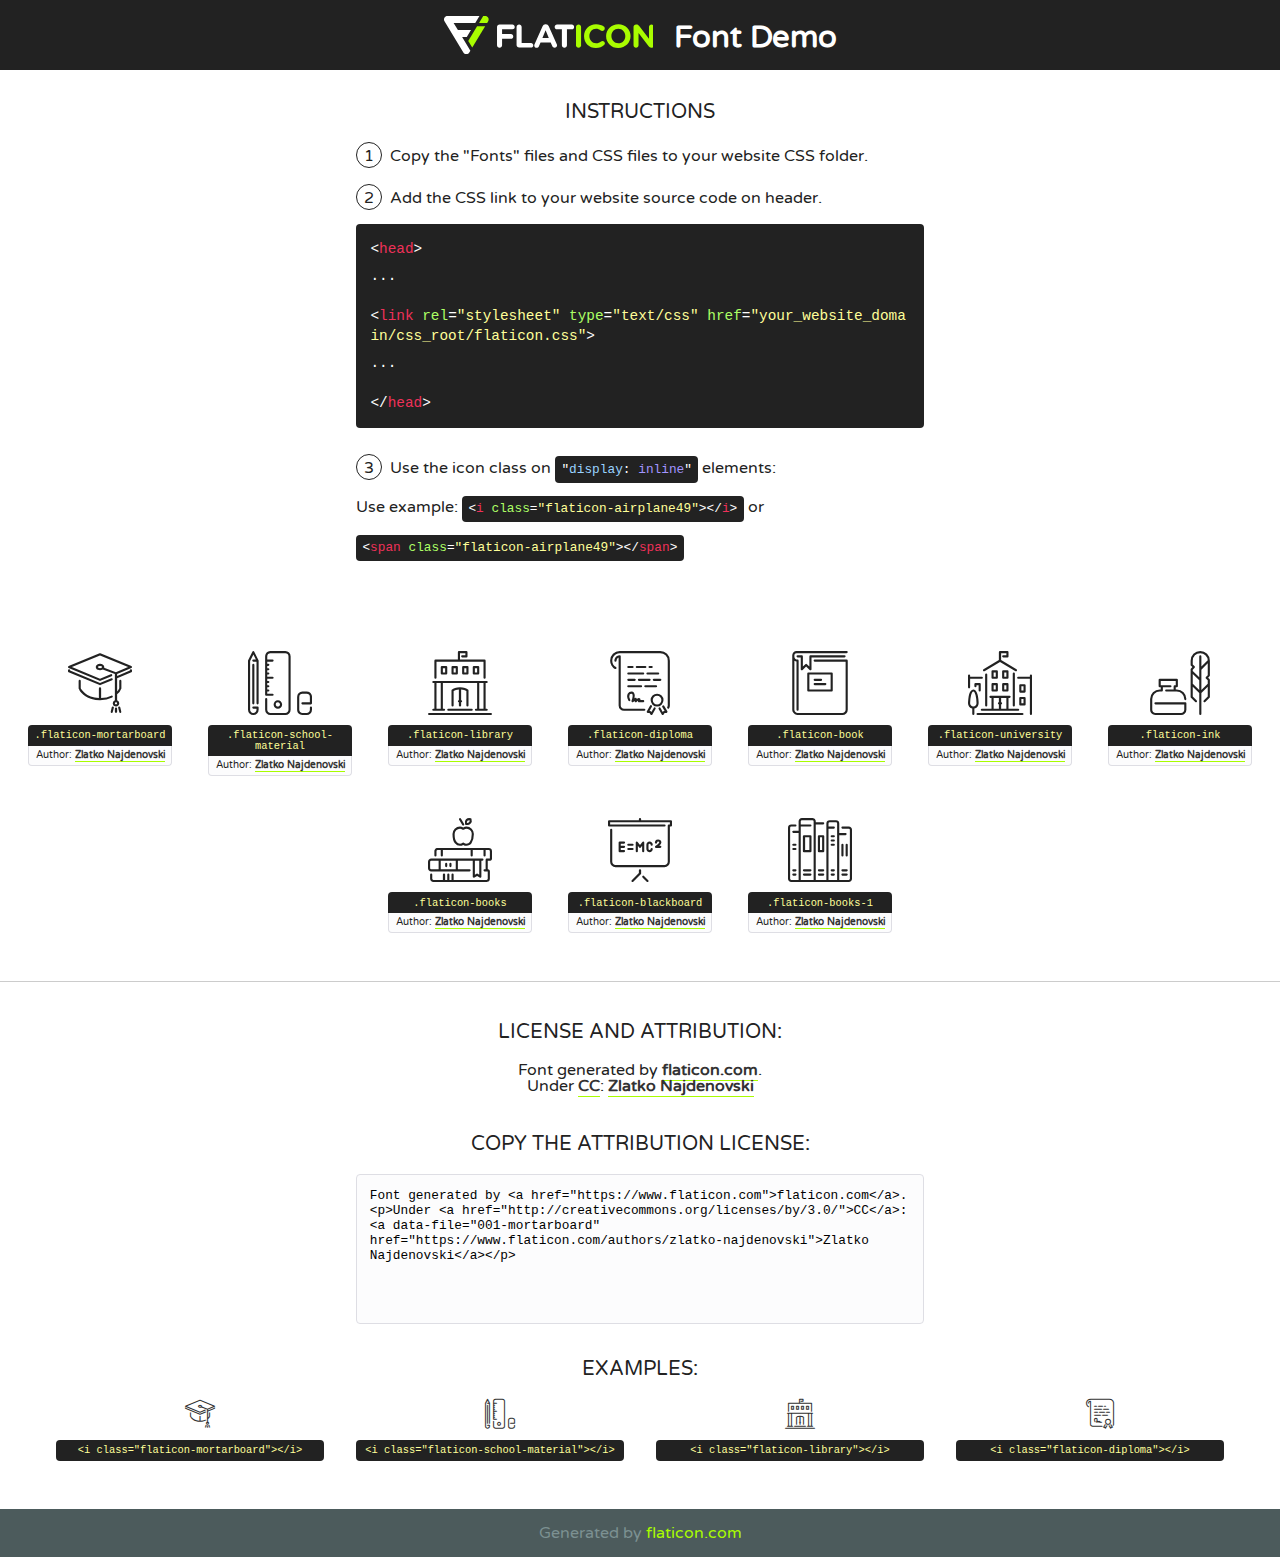
<file: ErdiUtku_Akademi_Projesi/Akademi/Akademi/wwwroot/ilananla/fonts/flaticon/font/flaticon.html>
<!DOCTYPE html>
<!--
  Flaticon icon font: Flaticon
  Creation date: 07/06/2019 04:13
-->
<html>
<!DOCTYPE html>
<html>

<head>
    <title>Flaticon WebFont</title>
    <link href="http://fonts.googleapis.com/css?family=Varela+Round" rel="stylesheet" type="text/css" />
    <link rel="stylesheet" type="text/css" href="flaticon.css">
    <meta charset="UTF-8">
    <style>
    html, body, div, span, applet, object, iframe,
    h1, h2, h3, h4, h5, h6, p, blockquote, pre,
    a, abbr, acronym, address, big, cite, code,
    del, dfn, em, img, ins, kbd, q, s, samp,
    small, strike, strong, sub, sup, tt, var,
    b, u, i, center,
    dl, dt, dd, ol, ul, li,
    fieldset, form, label, legend,
    table, caption, tbody, tfoot, thead, tr, th, td,
    article, aside, canvas, details, embed, 
    figure, figcaption, footer, header, hgroup, 
    menu, nav, output, ruby, section, summary,
    time, mark, audio, video {
        margin: 0;
        padding: 0;
        border: 0;
        font-size: 100%;
        font: inherit;
        vertical-align: baseline;
    }
    /* HTML5 display-role reset for older browsers */
    article, aside, details, figcaption, figure, 
    footer, header, hgroup, menu, nav, section {
        display: block;
    }
    body {
        line-height: 1;
    }
    ol, ul {
        list-style: none;
    }
    blockquote, q {
        quotes: none;
    }
    blockquote:before, blockquote:after,
    q:before, q:after {
        content: '';
        content: none;
    }
    table {
        border-collapse: collapse;
        border-spacing: 0;
    }
    body {
        font-family: 'Varela Round', Helvetica, Arial, sans-serif;
        font-size: 16px;
        color: #222;
    }
    a {
        color: #333;
        border-bottom: 1px solid #a9fd00;
        font-weight: bold;
        text-decoration: none;
    }
    * {
        -moz-box-sizing: border-box;
        -webkit-box-sizing: border-box;
        box-sizing: border-box;
        margin: 0;
        padding: 0;
    }
    [class^="flaticon-"]:before, [class*=" flaticon-"]:before, [class^="flaticon-"]:after, [class*=" flaticon-"]:after {
        font-family: Flaticon;
        font-size: 30px;
        font-style: normal;
        margin-left: 20px;
        color: #333;
    }
    .wrapper {
        max-width: 600px;
        margin: auto;
        padding: 0 1em;
    }
    .title {
        font-size: 1.25em;
        text-align: center;
        margin-bottom: 1em;
        text-transform: uppercase;
    }
    header {
        text-align: center;
        background-color: #222;
        color: #fff;
        padding: 1em;
    }
    header .logo {
        width: 210px;
        height: 38px;
        display: inline-block;
        vertical-align: middle;
        margin-right: 1em;
        border: none;
    }
    header strong {
        font-size: 1.95em;
        font-weight: bold;
        vertical-align: middle;
        margin-top: 5px;
        display: inline-block;
    }
    .demo {
        margin: 2em auto;
        line-height: 1.25em;
    }
    .demo ul li {
        margin-bottom: 1em;
    }
    .demo ul li .num {
        color: #222;
        border-radius: 20px;
        display: inline-block;
        width: 26px;
        padding: 3px;
        height: 26px;
        text-align: center;
        margin-right: 0.5em;
        border: 1px solid #222;
    }
    .demo ul li code {
        background-color: #222;
        border-radius: 4px;
        padding: 0.25em 0.5em;
        display: inline-block;
        color: #fff;
        font-family: Consolas,Monaco,Lucida Console,Liberation Mono,DejaVu Sans Mono,Bitstream Vera Sans Mono,Courier New, monospace;
        font-weight: lighter;
        margin-top: 1em;
        font-size: 0.8em;
        word-break: break-all;
    }
    .demo ul li code.big {
        padding: 1em;
        font-size: 0.9em;
    }
    .demo ul li code .red {
        color: #EF3159;
    }
    .demo ul li code .green {
        color: #ACFF65;
    }
    .demo ul li code .yellow {
        color: #FFFF99;
    }
    .demo ul li code .blue {
        color: #99D3FF;
    }
    .demo ul li code .purple {
        color: #A295FF;
    }
    .demo ul li code .dots {
        margin-top: 0.5em;
        display: block;
    }
    #glyphs {
        border-bottom: 1px solid #ccc;
        padding: 2em 0;
        text-align: center;
    }
    .glyph {
        display: inline-block;
        width: 9em;
        margin: 1em;
        text-align: center;
        vertical-align: top;
        background: #FFF;
    }
    .glyph .glyph-icon {
        padding: 10px;
        display: block;
        font-family:"Flaticon";
        font-size: 64px;
        line-height: 1;
    }
    .glyph .glyph-icon:before {
        font-size: 64px;
        color: #222;
        margin-left: 0;
    }
    .class-name {
        font-size: 0.65em;
        background-color: #222;
        color: #fff;
        border-radius: 4px 4px 0 0;
        padding: 0.5em;
        color: #FFFF99;
        font-family: Consolas,Monaco,Lucida Console,Liberation Mono,DejaVu Sans Mono,Bitstream Vera Sans Mono,Courier New, monospace;
    }
    .author-name {
        font-size: 0.6em;
        background-color: #fcfcfd;
        border: 1px solid #DEDEE4;
        border-top: 0;
        border-radius: 0 0 4px 4px;
        padding: 0.5em;
    }
    .class-name:last-child {
        font-size: 10px;
        color:#888;
    }
    .class-name:last-child a {
        font-size: 10px;
        color:#555;
    }
    .class-name:last-child a:hover {
        color:#a9fd00;
    }
    .glyph > input {
        display: block;
        width: 100px;
        margin: 5px auto;
        text-align: center;
        font-size: 12px;
        cursor: text;
    }
    .glyph > input.icon-input {
        font-family:"Flaticon";
        font-size: 16px;
        margin-bottom: 10px;
    }
    .attribution .title {
        margin-top: 2em;
    }
    .attribution textarea {
        background-color: #fcfcfd;
        padding: 1em;
        border: none;
        box-shadow: none;
        border: 1px solid #DEDEE4;
        border-radius: 4px;
        resize: none;
        width: 100%;
        height: 150px;
        font-size: 0.8em;
        font-family: Consolas,Monaco,Lucida Console,Liberation Mono,DejaVu Sans Mono,Bitstream Vera Sans Mono,Courier New, monospace;
        -webkit-appearance: none;
    }
    .iconsuse {
        margin: 2em auto;
        text-align: center;
        max-width: 1200px;
    }
    .iconsuse:after {
        content: '';
        display: table;
        clear: both;
    }
    .iconsuse .image {
        float: left;
        width: 25%;
        padding: 0 1em;
    }
    .iconsuse .image p {
        margin-bottom: 1em;
    }
    .iconsuse .image span {
        display: block;
        font-size: 0.65em;
        background-color: #222;
        color: #fff;
        border-radius: 4px;
        padding: 0.5em;
        color: #FFFF99;
        margin-top: 1em;
        font-family: Consolas,Monaco,Lucida Console,Liberation Mono,DejaVu Sans Mono,Bitstream Vera Sans Mono,Courier New, monospace;
    }
    #footer {
        text-align: center;
        background-color: #4C5B5C;
        color: #7c9192;
        padding: 1em;
    }
    #footer a {
        border: none;
        color: #a9fd00;
        font-weight: normal;
    }
    @media (max-width: 960px) {
        .iconsuse .image {
            width: 50%;
        }
    }
    @media (max-width: 560px) {
        .iconsuse .image {
            width: 100%;
        }
    }
    </style>
</head>

<body class="characters-off">

    <header>
        <a href="https://www.flaticon.com" target="_blank" class="logo">
            <svg version="1.1" xmlns="http://www.w3.org/2000/svg" xmlns:xlink="http://www.w3.org/1999/xlink" xmlns:a="http://ns.adobe.com/AdobeSVGViewerExtensions/3.0/" viewBox="0 0 560.875 102.036" enable-background="new 0 0 560.875 102.036" xml:space="preserve">
                <defs>
                </defs>
                <g>
                    <g class="letters">
                        <path fill="#ffffff" d="M141.596,29.675c0-3.777,2.985-6.767,6.764-6.767h34.438c3.426,0,6.15,2.728,6.15,6.15
                        c0,3.43-2.724,6.149-6.15,6.149h-27.674v13.091h23.719c3.429,0,6.151,2.724,6.151,6.15c0,3.43-2.723,6.149-6.151,6.149h-23.719
                        v17.574c0,3.773-2.986,6.761-6.764,6.761c-3.779,0-6.764-2.989-6.764-6.761V29.675z"></path>
                        <path fill="#ffffff" d="M193.844,29.149c0-3.781,2.985-6.767,6.764-6.767c3.776,0,6.763,2.985,6.763,6.767v42.957h25.039
                        c3.426,0,6.149,2.726,6.149,6.153c0,3.425-2.723,6.15-6.149,6.15h-31.802c-3.779,0-6.764-2.986-6.764-6.768V29.149z"></path>
                        <path fill="#ffffff" d="M241.891,75.71l21.438-48.407c1.492-3.341,4.215-5.357,7.906-5.357h0.792
                        c3.686,0,6.323,2.017,7.815,5.357l21.439,48.407c0.436,0.967,0.701,1.845,0.701,2.723c0,3.602-2.809,6.501-6.414,6.501
                        c-3.161,0-5.269-1.845-6.499-4.655l-4.132-9.661h-27.059l-4.301,10.102c-1.144,2.631-3.426,4.214-6.237,4.214
                        c-3.517,0-6.24-2.81-6.24-6.325C241.1,77.64,241.451,76.677,241.891,75.71z M279.932,58.666l-8.521-20.297l-8.526,20.297H279.932
                        z"></path>
                        <path fill="#ffffff" d="M314.864,35.387H301.86c-3.429,0-6.239-2.813-6.239-6.238c0-3.429,2.811-6.24,6.239-6.24h39.533
                        c3.426,0,6.237,2.811,6.237,6.24c0,3.425-2.811,6.238-6.237,6.238h-13.001v42.785c0,3.773-2.99,6.761-6.764,6.761
                        c-3.779,0-6.764-2.989-6.764-6.761V35.387z"></path>
                        <path fill="#A9FD00" d="M352.615,29.149c0-3.781,2.985-6.767,6.767-6.767c3.774,0,6.761,2.985,6.761,6.767v49.024
                        c0,3.773-2.987,6.761-6.761,6.761c-3.781,0-6.767-2.989-6.767-6.761V29.149z"></path>
                        <path fill="#A9FD00" d="M374.132,53.836v-0.179c0-17.481,13.178-31.801,32.065-31.801c9.22,0,15.459,2.458,20.557,6.238
                        c1.402,1.054,2.637,2.985,2.637,5.357c0,3.692-2.985,6.59-6.681,6.59c-1.845,0-3.071-0.702-4.044-1.319
                        c-3.776-2.813-7.729-4.393-12.562-4.393c-10.364,0-17.831,8.611-17.831,19.154v0.173c0,10.542,7.291,19.329,17.831,19.329
                        c5.715,0,9.492-1.756,13.359-4.834c1.049-0.874,2.458-1.491,4.039-1.491c3.429,0,6.325,2.813,6.325,6.236
                        c0,2.106-1.056,3.78-2.282,4.834c-5.539,4.834-12.036,7.733-21.878,7.733C387.572,85.464,374.132,71.493,374.132,53.836z"></path>
                        <path fill="#A9FD00" d="M433.009,53.836v-0.179c0-17.481,13.79-31.801,32.766-31.801c18.981,0,32.592,14.143,32.592,31.628v0.173
                        c0,17.483-13.785,31.807-32.769,31.807C446.625,85.464,433.009,71.32,433.009,53.836z M484.224,53.836v-0.179
                        c0-10.539-7.725-19.326-18.626-19.326c-10.893,0-18.449,8.611-18.449,19.154v0.173c0,10.542,7.73,19.329,18.626,19.329
                        C476.676,72.986,484.224,64.378,484.224,53.836z"></path>
                        <path fill="#A9FD00" d="M506.233,29.321c0-3.774,2.99-6.763,6.767-6.763h1.401c3.252,0,5.183,1.583,7.029,3.953l26.093,34.265
                        V29.059c0-3.692,2.99-6.677,6.681-6.677c3.683,0,6.671,2.985,6.671,6.677v48.934c0,3.78-2.987,6.765-6.764,6.765h-0.436
                        c-3.257,0-5.188-1.581-7.034-3.953l-27.056-35.492v32.944c0,3.687-2.985,6.676-6.678,6.676c-3.683,0-6.673-2.989-6.673-6.676
                        V29.321z"></path>
                    </g>
                    <g class="insignia">
                        <path fill="#ffffff" d="M48.372,56.137h12.517l11.156-18.537H37.186L25.688,18.539h57.825L94.668,0H9.271
                        C5.925,0,2.842,1.801,1.198,4.716c-1.644,2.907-1.593,6.482,0.134,9.343l50.38,83.501c1.678,2.781,4.689,4.476,7.938,4.476
                        c3.246,0,6.257-1.695,7.935-4.476l2.898-4.804L48.372,56.137z"></path>
                        <g class="i">
                            <path fill="#A9FD00" d="M93.575,18.539h0.031v0.004l21.652,0.004l2.705-4.488c1.727-2.861,1.778-6.436,0.133-9.343
                            C116.454,1.801,113.371,0,110.026,0h-5.294L93.575,18.539z"></path>
                            <polygon fill="#A9FD00" points="88.291,27.356 64.725,66.486 75.519,84.404 109.942,27.356"></polygon>
                        </g>
                    </g>
                </g>
            </svg>
        </a>
        <strong>Font Demo</strong>
    </header>


    <section class="demo wrapper">

        <p class="title">Instructions</p>

        <ul>
            <li>
                <span class="num">1</span>Copy the "Fonts" files and CSS files to your website CSS folder.
            </li>
            <li>
                <span class="num">2</span>Add the CSS link to your website source code on header.
                <code class="big">
                    &lt;<span class="red">head</span>&gt;
                    <br/><span class="dots">...</span>
                    <br/>&lt;<span class="red">link</span> <span class="green">rel</span>=<span class="yellow">"stylesheet"</span> <span class="green">type</span>=<span class="yellow">"text/css"</span> <span class="green">href</span>=<span class="yellow">"your_website_domain/css_root/flaticon.css"</span>&gt;
                    <br/><span class="dots">...</span>
                    <br/>&lt;/<span class="red">head</span>&gt;
                </code>
            </li>

            <li>
                <p>
                    <span class="num">3</span>Use the icon class on <code>"<span class="blue">display</span>:<span class="purple"> inline</span>"</code> elements:
                    <br />
                    Use example: <code>&lt;<span class="red">i</span> <span class="green">class</span>=<span class="yellow">&quot;flaticon-airplane49&quot;</span>&gt;&lt;/<span class="red">i</span>&gt;</code> or <code>&lt;<span class="red">span</span> <span class="green">class</span>=<span class="yellow">&quot;flaticon-airplane49&quot;</span>&gt;&lt;/<span class="red">span</span>&gt;</code>
            </li>
        </ul>

    </section>




   <section id="glyphs">          
    
      
        <div class="glyph"><div class="glyph-icon flaticon-mortarboard"></div>
            <div class="class-name">.flaticon-mortarboard</div>
            <div class="author-name">Author: <a data-file="001-mortarboard" href="https://www.flaticon.com/authors/zlatko-najdenovski">Zlatko Najdenovski</a> </div> 
        </div>        
        
        <div class="glyph"><div class="glyph-icon flaticon-school-material"></div>
            <div class="class-name">.flaticon-school-material</div>
            <div class="author-name">Author: <a data-file="002-school-material" href="https://www.flaticon.com/authors/zlatko-najdenovski">Zlatko Najdenovski</a> </div> 
        </div>        
        
        <div class="glyph"><div class="glyph-icon flaticon-library"></div>
            <div class="class-name">.flaticon-library</div>
            <div class="author-name">Author: <a data-file="003-library" href="https://www.flaticon.com/authors/zlatko-najdenovski">Zlatko Najdenovski</a> </div> 
        </div>        
        
        <div class="glyph"><div class="glyph-icon flaticon-diploma"></div>
            <div class="class-name">.flaticon-diploma</div>
            <div class="author-name">Author: <a data-file="004-diploma" href="https://www.flaticon.com/authors/zlatko-najdenovski">Zlatko Najdenovski</a> </div> 
        </div>        
        
        <div class="glyph"><div class="glyph-icon flaticon-book"></div>
            <div class="class-name">.flaticon-book</div>
            <div class="author-name">Author: <a data-file="005-book" href="https://www.flaticon.com/authors/zlatko-najdenovski">Zlatko Najdenovski</a> </div> 
        </div>        
        
        <div class="glyph"><div class="glyph-icon flaticon-university"></div>
            <div class="class-name">.flaticon-university</div>
            <div class="author-name">Author: <a data-file="006-university" href="https://www.flaticon.com/authors/zlatko-najdenovski">Zlatko Najdenovski</a> </div> 
        </div>        
        
        <div class="glyph"><div class="glyph-icon flaticon-ink"></div>
            <div class="class-name">.flaticon-ink</div>
            <div class="author-name">Author: <a data-file="007-ink" href="https://www.flaticon.com/authors/zlatko-najdenovski">Zlatko Najdenovski</a> </div> 
        </div>        
        
        <div class="glyph"><div class="glyph-icon flaticon-books"></div>
            <div class="class-name">.flaticon-books</div>
            <div class="author-name">Author: <a data-file="008-books" href="https://www.flaticon.com/authors/zlatko-najdenovski">Zlatko Najdenovski</a> </div> 
        </div>        
        
        <div class="glyph"><div class="glyph-icon flaticon-blackboard"></div>
            <div class="class-name">.flaticon-blackboard</div>
            <div class="author-name">Author: <a data-file="009-blackboard" href="https://www.flaticon.com/authors/zlatko-najdenovski">Zlatko Najdenovski</a> </div> 
        </div>        
        
        <div class="glyph"><div class="glyph-icon flaticon-books-1"></div>
            <div class="class-name">.flaticon-books-1</div>
            <div class="author-name">Author: <a data-file="010-books-1" href="https://www.flaticon.com/authors/zlatko-najdenovski">Zlatko Najdenovski</a> </div> 
        </div>        
        

    </section>



    <section class="attribution wrapper"   style="text-align:center;">

      <div class="title">License and attribution:</div><div class="attrDiv">Font generated by <a href="https://www.flaticon.com">flaticon.com</a>. <div><p>Under <a href="http://creativecommons.org/licenses/by/3.0/">CC</a>: <a data-file="001-mortarboard" href="https://www.flaticon.com/authors/zlatko-najdenovski">Zlatko Najdenovski</a></p>  </div>
      </div>
      <div class="title">Copy the Attribution License:</div>

    <textarea onclick="this.focus();this.select();">Font generated by &lt;a href=&quot;https://www.flaticon.com&quot;&gt;flaticon.com&lt;/a&gt;. <p>Under <a href="http://creativecommons.org/licenses/by/3.0/">CC</a>: <a data-file="001-mortarboard" href="https://www.flaticon.com/authors/zlatko-najdenovski">Zlatko Najdenovski</a></p>  
     </textarea>

    </section>

    <section class="iconsuse">

          <div class="title">Examples:</div>            
             
            <div class="image">
                <p>
                    <i class="glyph-icon flaticon-mortarboard"></i> 
                    <span>&lt;i class=&quot;flaticon-mortarboard&quot;&gt;&lt;/i&gt;</span>
                </p>
            </div>
            
            <div class="image">
                <p>
                    <i class="glyph-icon flaticon-school-material"></i> 
                    <span>&lt;i class=&quot;flaticon-school-material&quot;&gt;&lt;/i&gt;</span>
                </p>
            </div>
            
            <div class="image">
                <p>
                    <i class="glyph-icon flaticon-library"></i> 
                    <span>&lt;i class=&quot;flaticon-library&quot;&gt;&lt;/i&gt;</span>
                </p>
            </div>
            
            <div class="image">
                <p>
                    <i class="glyph-icon flaticon-diploma"></i> 
                    <span>&lt;i class=&quot;flaticon-diploma&quot;&gt;&lt;/i&gt;</span>
                </p>
            </div>
                       
        </div>
                            
    </section>

<div id="footer">
    <div>Generated by <a href="https://www.flaticon.com">flaticon.com</a>
    </div>
</div>



</body>
</html>
</file>
<file: ErdiUtku_Akademi_Projesi/Akademi/Akademi/wwwroot/ilananla/fonts/flaticon/font/flaticon.css>
/*
  	Flaticon icon font: Flaticon
  	Creation date: 07/06/2019 04:13
  	*/

@font-face {
  font-family: "Flaticon";
  src: url("./Flaticon.eot");
  src: url("./Flaticon.eot?#iefix") format("embedded-opentype"),
       url("./Flaticon.woff2") format("woff2"),
       url("./Flaticon.woff") format("woff"),
       url("./Flaticon.ttf") format("truetype"),
       url("./Flaticon.svg#Flaticon") format("svg");
  font-weight: normal;
  font-style: normal;
}

@media screen and (-webkit-min-device-pixel-ratio:0) {
  @font-face {
    font-family: "Flaticon";
    src: url("./Flaticon.svg#Flaticon") format("svg");
  }
}

[class^="flaticon-"]:before, [class*=" flaticon-"]:before,
[class^="flaticon-"]:after, [class*=" flaticon-"]:after {   
  font-family: Flaticon;
        font-style: normal;
  font-weight: normal;
  font-variant: normal;
  line-height: 1;
  text-decoration: inherit;
  text-rendering: optimizeLegibility;
  text-transform: none;
  -moz-osx-font-smoothing: grayscale;
  -webkit-font-smoothing: antialiased;
  font-smoothing: antialiased;
}

.flaticon-mortarboard:before { content: "\f100"; }
.flaticon-school-material:before { content: "\f101"; }
.flaticon-library:before { content: "\f102"; }
.flaticon-diploma:before { content: "\f103"; }
.flaticon-book:before { content: "\f104"; }
.flaticon-university:before { content: "\f105"; }
.flaticon-ink:before { content: "\f106"; }
.flaticon-books:before { content: "\f107"; }
.flaticon-blackboard:before { content: "\f108"; }
.flaticon-books-1:before { content: "\f109"; }
</file>
